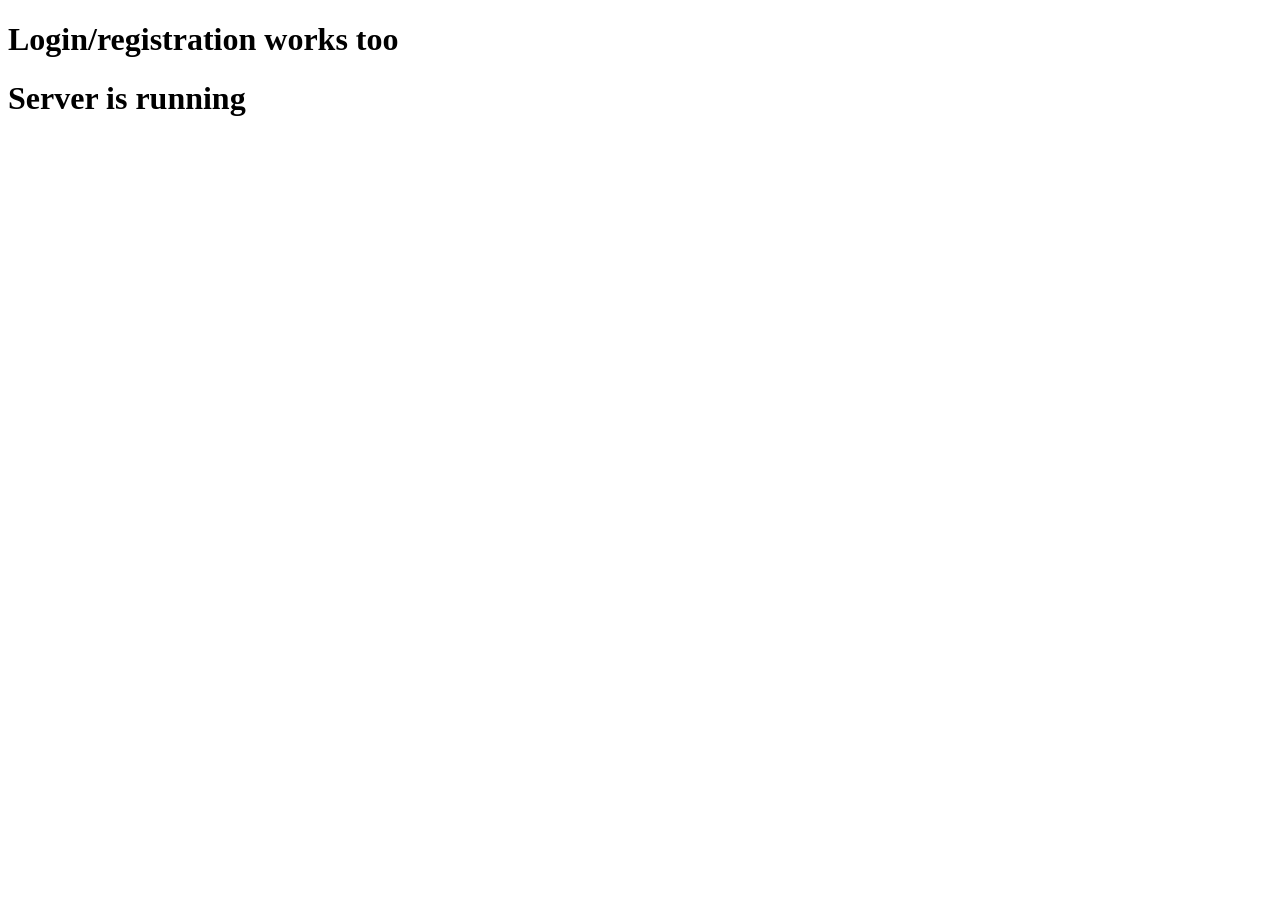
<file: src/resources/templates/index.html>
<!doctype html>
<html lang="en" xmlns="http://www.w3.org/1999/xhtml" xmlns:th="http://www.thymeleaf.org">
    <head th:replace="blocks/head :: copy"></head>
    <body>
        <div th:replace="blocks/header :: copy"></div>

        <div class="container">
            <div th:if="${userName}">
                <h1>Login/registration works too</h1>
            </div>
            <div th:unless="${userName}">
                <h1>Server is running</h1>
            </div>
        </div>
        <div th:replace="blocks/loginModal :: copy"></div>
        <div th:replace="blocks/regModal :: copy"></div>

    </body>
</html>
</file>
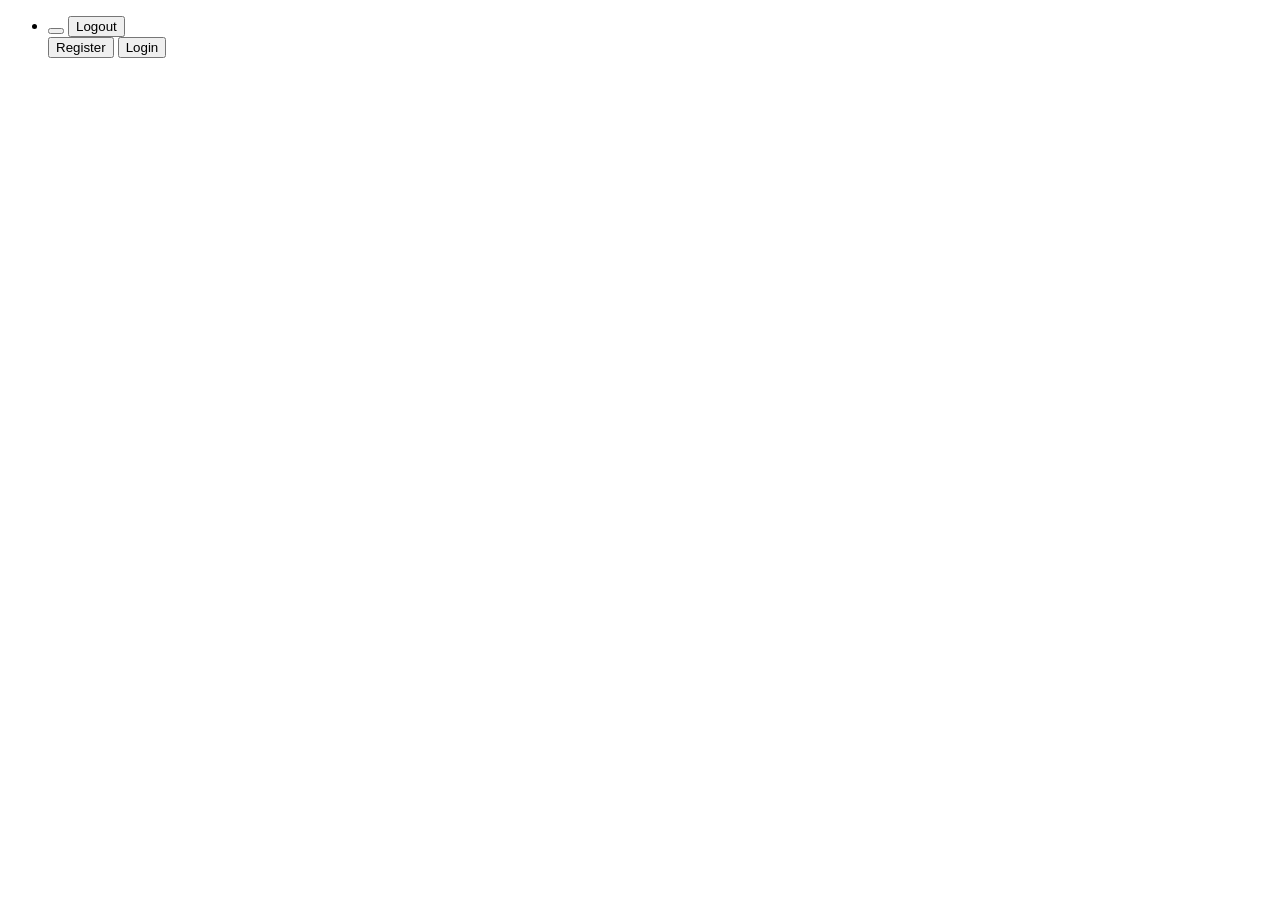
<file: src/resources/templates/blocks/loginBlock.html>
<!doctype html>
<html lang="en" xmlns="http://www.w3.org/1999/xhtml" xmlns:th="http://www.thymeleaf.org">
    <body>
        <ul class="nav navbar-nav" th:fragment="copy">
            <li class="active">
                <div th:if="${userName}">
                    <div class="btn-group" role="group" aria-label="Basic example">
                        <button class="btn btn-outline-danger reg" th:text="'Hi ' + ${userName}"></button>
                        <a href="/logout">
                            <button class="btn btn-primary log">Logout</button>
                        </a>
                    </div>
                </div>
                <div th:unless="${userName}">
                    <div class="btn-group" role="group" aria-label="Basic example">
                        <button type="register" class="btn btn-danger reg" data-toggle="modal" data-target="#regModal">
                            Register
                        </button>
                        <button type="login" class="btn btn-primary log" data-toggle="modal" data-target="#loginModal">
                            Login
                        </button>
                    </div>
                </div>
            </li>
        </ul>
    </body>
</html>
</file>
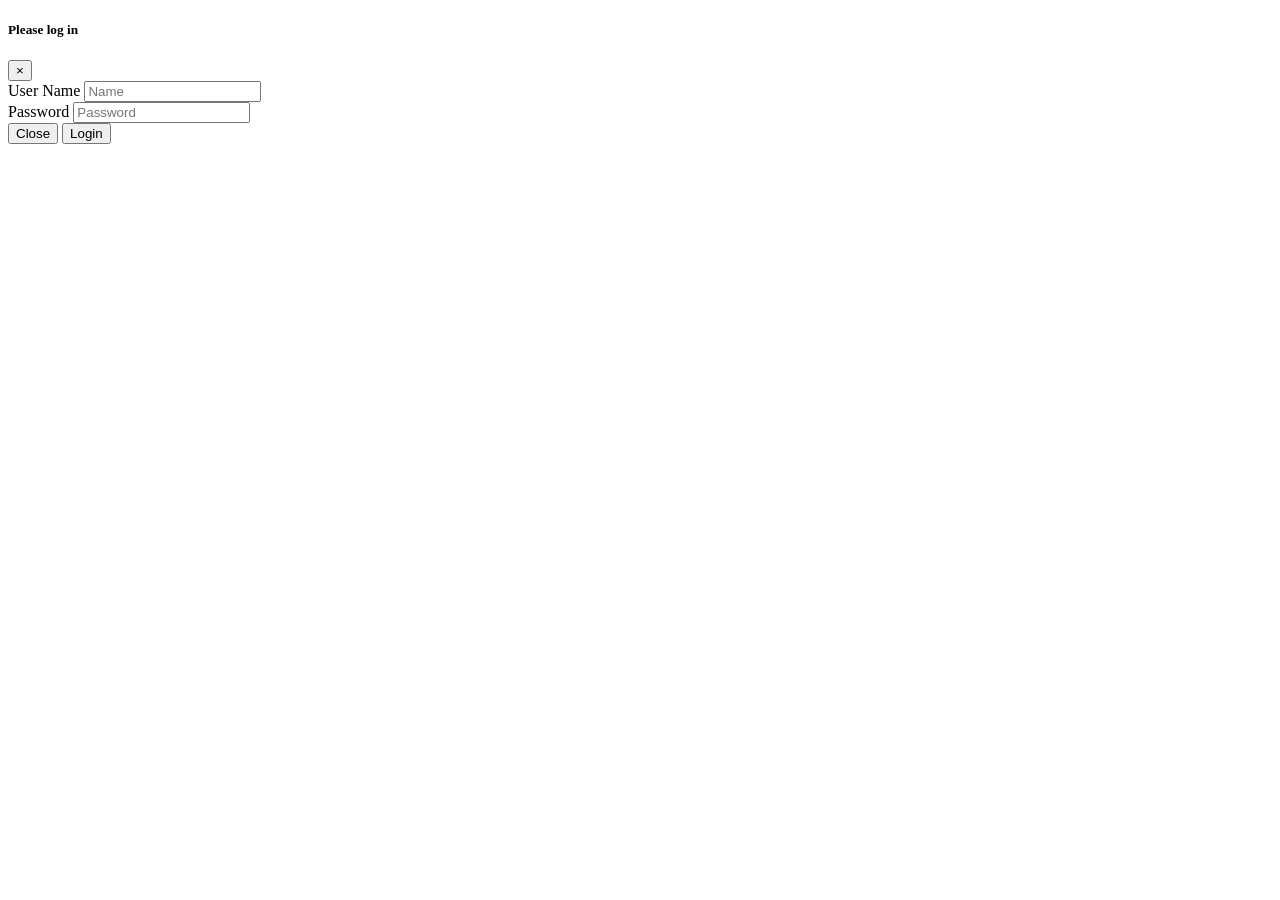
<file: src/resources/templates/blocks/loginModal.html>
<!DOCTYPE html>
<html lang="en" xmlns="http://www.w3.org/1999/xhtml" xmlns:th="http://www.thymeleaf.org">
<body>
    <!-- Modal -->
    <div th:fragment="copy" class="modal fade" id="loginModal" tabindex="-1" role="dialog"
         aria-labelledby="loginModalLabel" aria-hidden="true">
        <div class="modal-dialog" role="login">
            <div class="modal-content">
                <div class="modal-header">
                    <h5 class="modal-title" id="loginModalLabel">Please log in</h5>
                    <button type="button" class="close" data-dismiss="modal" aria-label="Close">
                        <span aria-hidden="true">&times;</span>
                    </button>
                </div>
                <div class="modal-body">
                    <form action="/login" method="post">
                        <div class="form-group">
                            <label for="userName">User Name</label>
                            <input id="userName" name="userName" type="text" class="form-control"
                                   placeholder="Name" required minlength="3"/>
                        </div>
                        <div class="form-group">
                            <label for="userPassword">Password</label>
                            <input id="userPassword" name="userPassword" type="password"
                                   class="form-control" placeholder="Password" required minlength="8"/>
                        </div>
                        <div class="form-group">
                            <button type="button" class="btn btn-secondary" data-dismiss="modal">Close</button>
                            <button type="submit" class="btn btn-primary">Login</button>
                        </div>
                    </form>
                </div>
            </div>
        </div>
    </div>
</body>
</html>
</file>
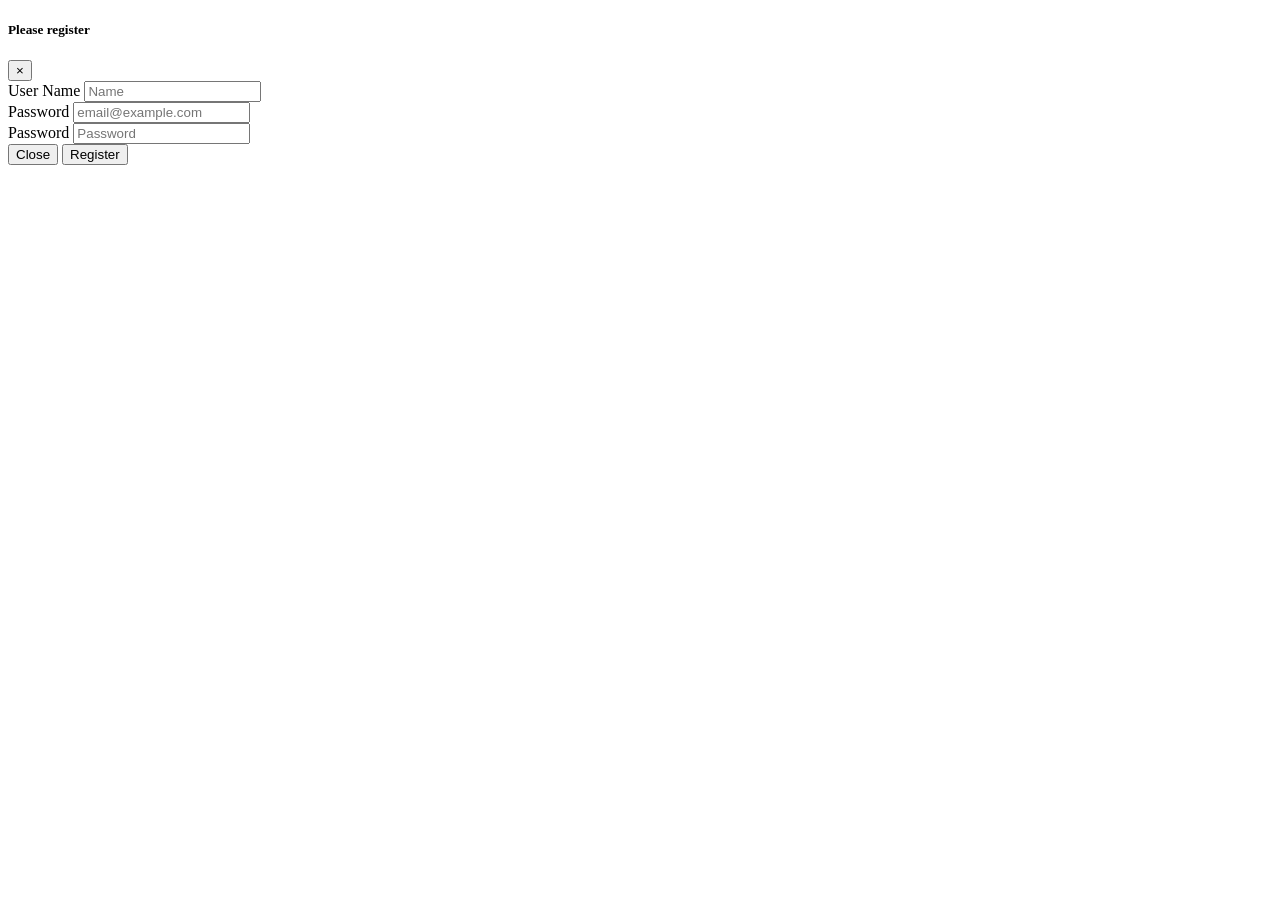
<file: src/resources/templates/blocks/regModal.html>
<!DOCTYPE html>
<html lang="en" xmlns="http://www.w3.org/1999/xhtml" xmlns:th="http://www.thymeleaf.org">
<body>
    <!-- Modal -->
    <div th:fragment="copy" class="modal fade" id="regModal" tabindex="-1" role="dialog"
         aria-labelledby="loginModalLabel" aria-hidden="true">
        <div class="modal-dialog" role="login">
            <div class="modal-content">
                <div class="modal-header">
                    <h5 class="modal-title" id="loginModalLabel">Please register</h5>
                    <button type="button" class="close" data-dismiss="modal" aria-label="Close">
                        <span aria-hidden="true">&times;</span>
                    </button>
                </div>
                <div class="modal-body">
                    <form action="/registration" method="post">
                        <div class="form-group">
                            <label for="regUserName">User Name</label>
                            <input id="regUserName" name="userName" type="text" class="form-control"
                                   placeholder="Name" required minlength="3"/>
                        </div>
                        <div class="form-group">
                            <label for="regUserEmail">Password</label>
                            <input id="regUserEmail" name="userEmail" type="email" class="form-control"
                                   placeholder="email@example.com" required/>
                        </div>
                        <div class="form-group">
                            <label for="regUserPassword">Password</label>
                            <input id="regUserPassword" name="userPassword" type="password" class="form-control"
                                   placeholder="Password" required minlength="8"/>
                        </div>
                        <div class="form-group">
                            <button type="button" class="btn btn-secondary" data-dismiss="modal">Close</button>
                            <button type="submit" class="btn btn-primary">Register</button>
                        </div>
                    </form>
                </div>
            </div>
        </div>
    </div>
</body>
</html>
</file>
